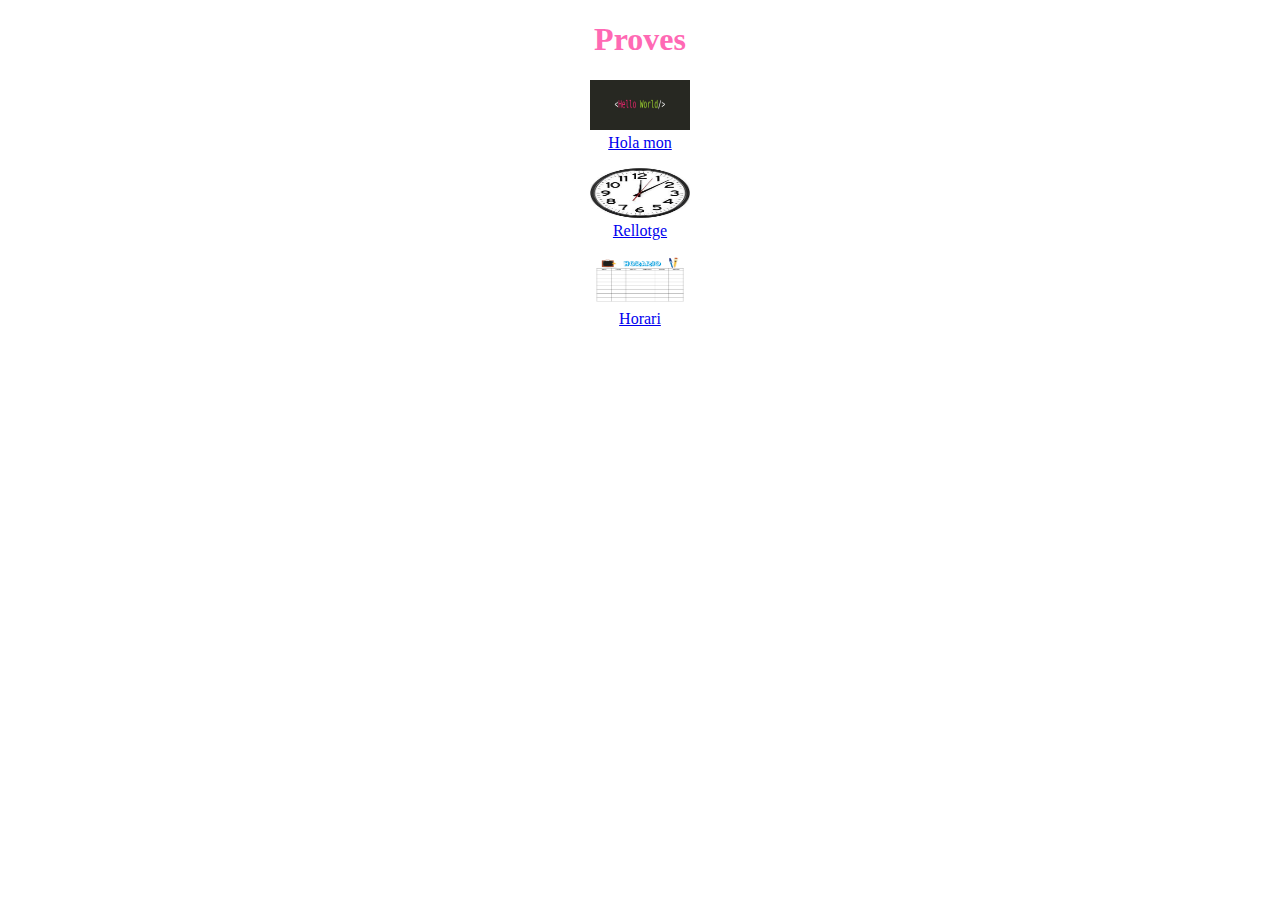
<file: index.html>
<!DOCTYPE html>
<!-- Primera web feta per nosaltres -->
<html>
    <head>
        <title>ProvaWeb</title>
        <meta charset="UTF-8">
        <style>
            h1 {
                color:hotpink;
                text-align: center;
            }
            p {
                text-align: center;
            }
        </style>
    </head>
<body>
    <h1>Proves</h1>
    <p>
        <a href="./pagines/holamon.html">
            <img src="./imatges/hello.png" width="100" height="50">
            <br>
            Hola mon
            <br>
        </a>
    </p>
    <p>
        <a href="./pagines/rellotge.html">
            <img src="./imatges/clock.jpg" width="100" height="50">
            <br>
            Rellotge
            <br>
        </a>
    </p>
    <p>
        <a href="./pagines/horari.html">
            <img src="./imatges/horari.png" width="100" height="50">
            <br>
            Horari
            <br>
        </a>
    </p>
</body>
</html>
</file>
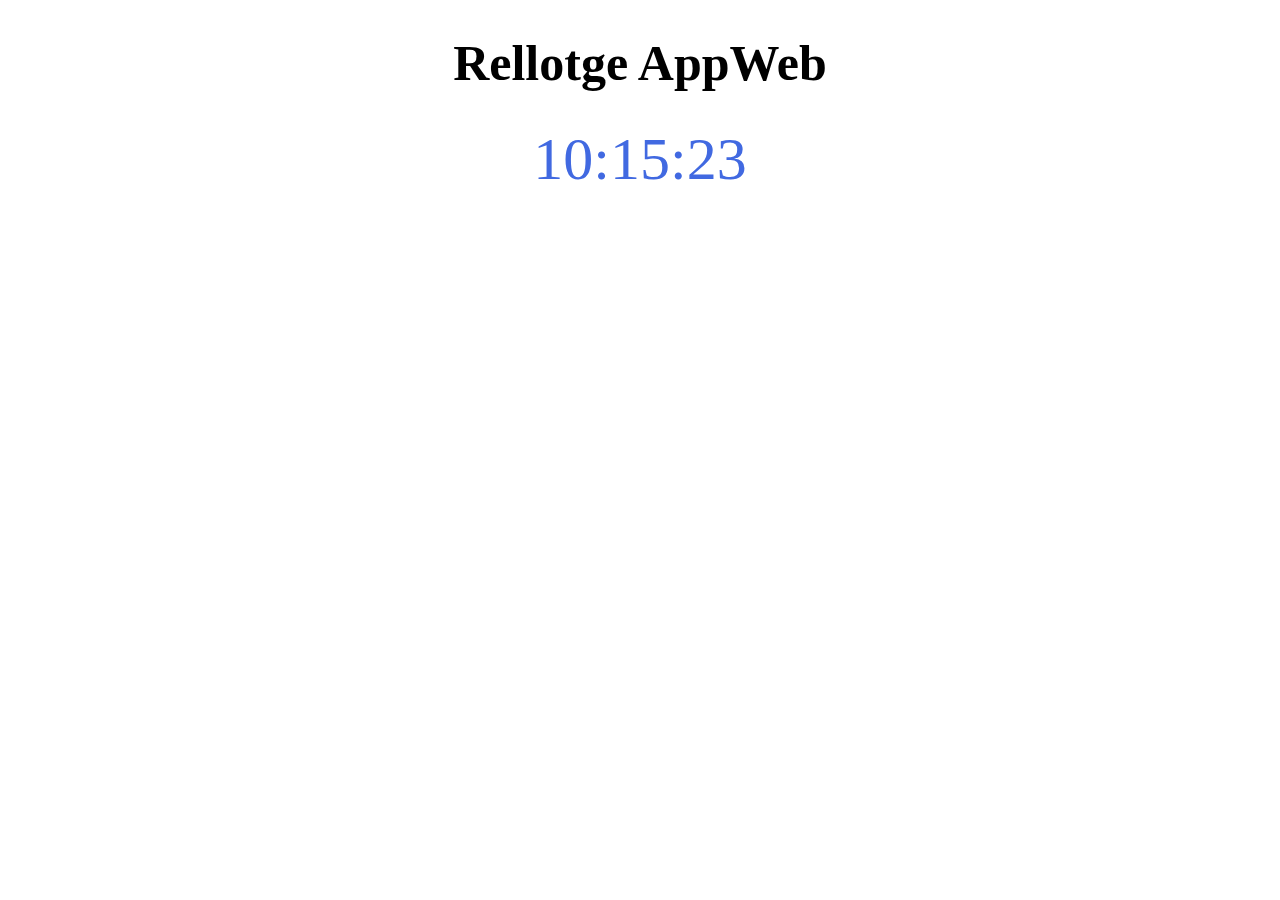
<file: pagines/rellotge.html>
<!DOCTYPE html>
<html>
    <head>
        <title>Rellotge</title>
        <meta charset="UTC-8">
        <style>
            h1 {
                font-size: 50px;
                text-align: center;
            }
            div {
                font-size: 60px;
                color: royalblue;
                text-align: center;
            }
        </style>
    <body>
        <h1> Rellotge AppWeb</h1>
        <div id="txt"></div>
        <script>
            function startTime() {
                var today = new Date();
                var h = today.getHours();
                var m = today.getMinutes();
                var s = today.getSeconds();
                m = checkTime(m);
                s = checkTime(s);
                document.getElementById('txt').innerHTML =
                h + ":" + m + ":" + s;
                var t = setTimeout(startTime, 500);
            }
            function checkTime(i) {
                if (i < 10) {i = "0" + i}; //add zero in front of numbers < 10
                return i;
            }
        </script>
    </body>
    </head>
    <body onload="startTime()">
</body>
</html>
</file>
